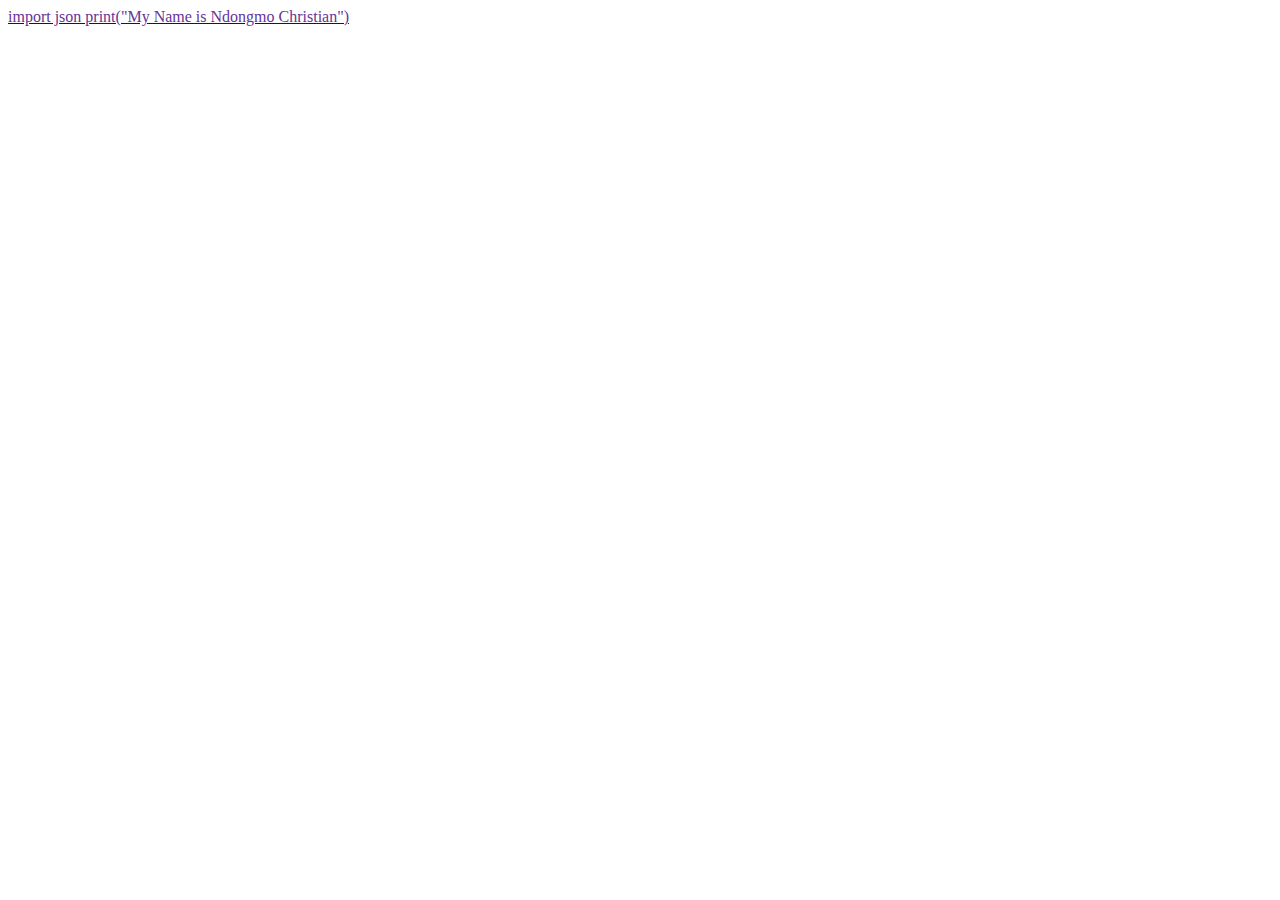
<file: index.html>
<!DOCTYPE html>
 <html lang="en">
 <head>
     <meta charset="UTF-8">
     <meta http-equiv="X-UA-Compatible" content="IE=edge">
     <meta name="viewport" content="width=device-width, initial-scale=1.0">
     <title>Document</title>
     <link rel="stylesheet" href="https://pyscript.net/alpha/pyscript.css" />
     <script defer src="https://pyscript.net/alpha/pyscript.js"></script>
 </head>
 <body>
     <a href="#">
        <py-script style="color: rebeccapurple;">
            import json
            print("My Name is Ndongmo Christian")
        </py-script>
     </a>
 </body>
 </html>
</file>
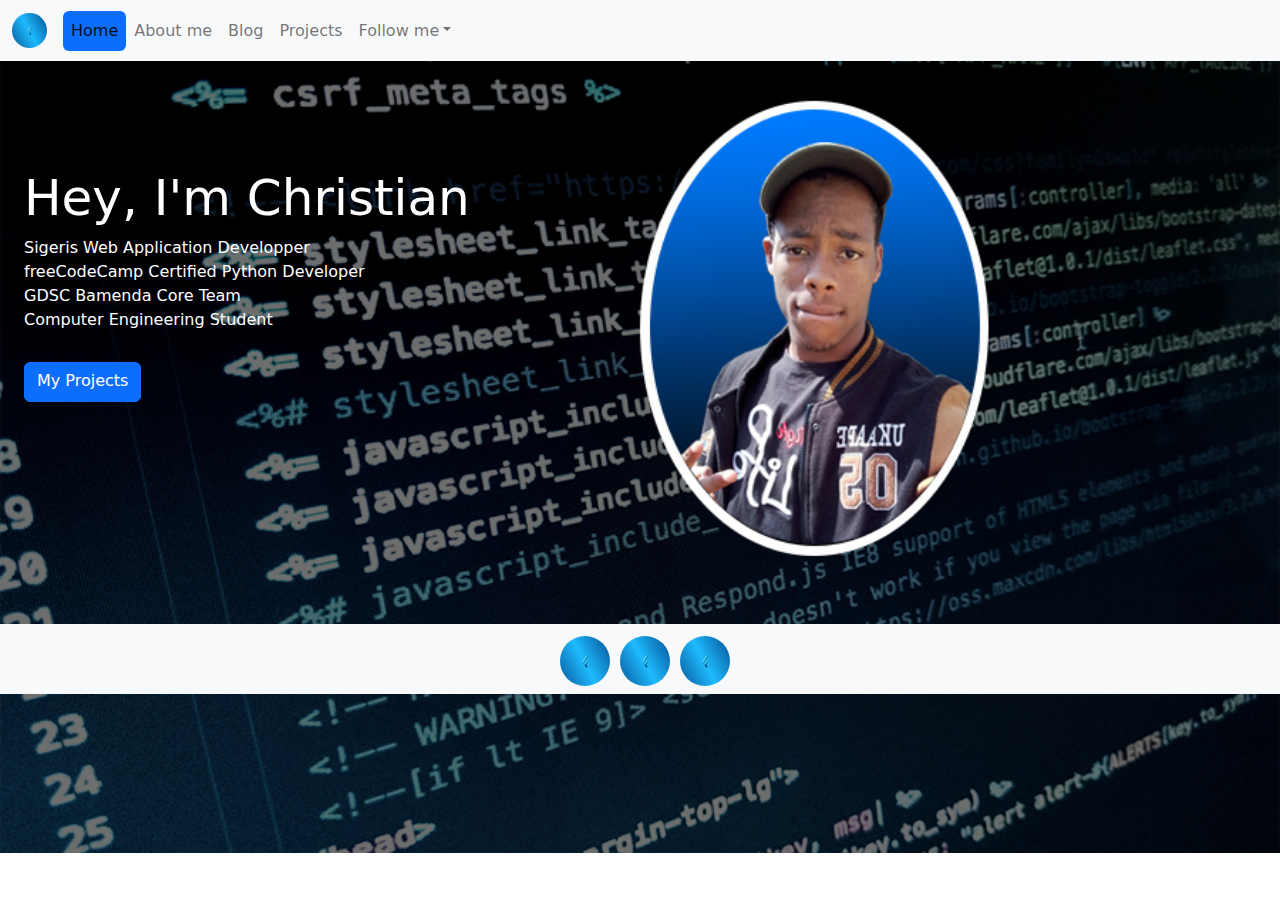
<file: my portfolio/Home.html>
<!DOCTYPE html>
<html lang="en">
<head>
    <meta charset="UTF-8">
    <meta http-equiv="X-UA-Compatible" content="IE=edge">
    <meta name="viewport" content="width=device-width, initial-scale=1.0">
    <title>Portfolio</title>
    <link rel="stylesheet" type="text/css" href="vendor/css/bootstrap.min.css">
    <link rel="stylesheet" type="text/css" href="vendor/fontawesome/css/all.min.css">
    <link rel="stylesheet" type="text/css" href="style.css">
    <script src="vendor/fontawesome/js/bootstrap.bundle.min.js"></script>
    <link href="https://cdn.jsdelivr.net/npm/bootstrap@5.1.3/dist/css/bootstrap.min.css" rel="stylesheet">
    <script src="https://cdn.jsdelivr.net/npm/bootstrap@5.1.3/dist/js/bootstrap.bundle.min.js"></script>



</head>
<body class="">
    
    <nav class="navbar navbar-expand-sm bg-light navbar-light">
        <div class="container-fluid">
            <a class="navbar-brand" href="#"><img src="pic9.jpeg" class="rounded-circle" style="height: 35px; width: 35px;"></a>
            <button class="navbar-toggler" type="button" data-bs-toggle="collapse" data-bs-target="#collapsibleNavbar">
            <span class="navbar-toggler-icon"></span>
            </button>
            <div class="collapse navbar-collapse" id="collapsibleNavbar">
            <ul class="navbar-nav nav nav-pills">
                <li class="nav-item">
                <a class="nav-link active" href="#">Home</a>
                </li>
                <li class="nav-item">
                <a class="nav-link" href="#">About me</a>
                </li>
                <li class="nav-item">
                <a class="nav-link" href="#">Blog</a>
                </li>  
                <li class="nav-item">
                    <a class="nav-link" href="#">Projects</a>
                    </li> 
                <li class="nav-item dropdown">
                <a class="nav-link dropdown-toggle" href="#" role="button" data-bs-toggle="dropdown">Follow me</a>
                <ul class="dropdown-menu">
                    <li><a class="dropdown-item" href="#">Link</a></li>
                    <li><a class="dropdown-item" href="#">Another link</a></li>
                    <li><a class="dropdown-item" href="#">A third link</a></li>
                </ul>
                </li>
            </ul>
            </div>
        </div>
    </nav> 
        <div class="container-fluid text">
            
            <p class="dis container-fluid"><span class="hey">Hey, I'm Christian</span> <br>
              Sigeris Web Application Developper<br>
              freeCodeCamp Certified Python Developer<br>
              GDSC Bamenda Core Team<br>
              Computer Engineering Student<br>
              <button class="btn btn-primary" id="round" type="submit"><p><span class="pro">My Projects</span></p></button>
          </p>
        </div>  
          <footer class="ftr bg-light">
            <div class="">
                <p><img src="pic9.jpeg" class="ftr-img"><img src="pic9.jpeg" class="ftr-img"><img src="pic9.jpeg" class="ftr-img"></p>
            </div>
          </footer>
          
</body>
          
          <!-- Mirrored from www.w3schools.com/bootstrap5/tryit.asp?filename=trybs_navbar_dropdown&stacked=h by HTTrack Website Copier/3.x [XR&CO'2014], Tue, 07 Jun 2022 20:46:17 GMT -->
</html>
</file>
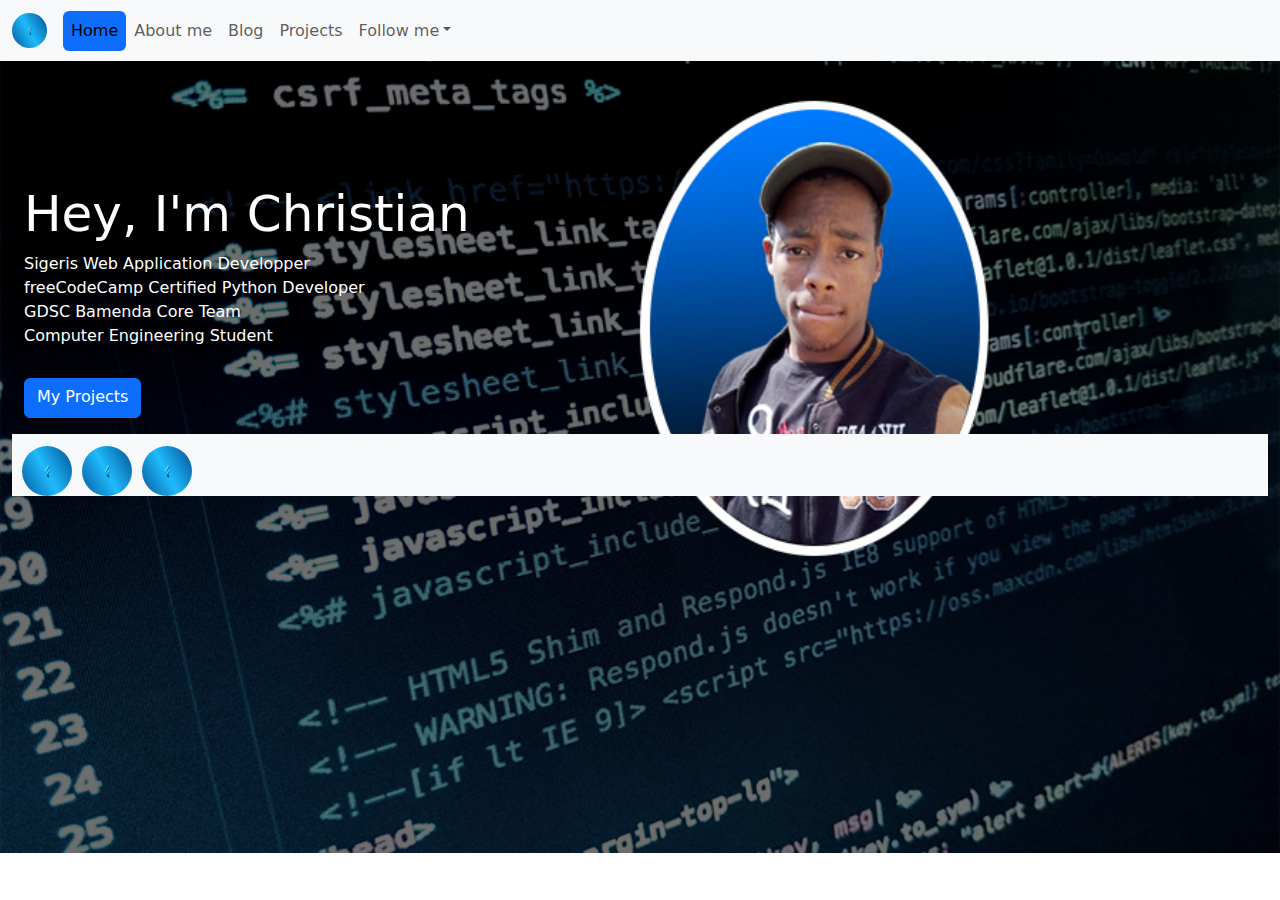
<file: my portfolio/test.html>
<!DOCTYPE html>
<html lang="en">
<head>
  <title>Portfolio</title>
  <meta charset="utf-8">
  <meta name="viewport" content="width=device-width, initial-scale=1">
    <link rel="stylesheet" type="text/css" href="style.css">
    <script src="vendor/fontawesome/js/bootstrap.bundle.min.js"></script>
    <link href="https://cdn.jsdelivr.net/npm/bootstrap@5.1.3/dist/css/bootstrap.min.css" rel="stylesheet">
    <script src="https://cdn.jsdelivr.net/npm/bootstrap@5.1.3/dist/js/bootstrap.bundle.min.js"></script>
</head>
<body>

  <nav class="navbar navbar-expand-sm bg-light navbar-light">
    <div class="container-fluid">
        <a class="navbar-brand" href="#"><img src="pic9.jpeg" class="rounded-circle" style="height: 35px; width: 35px;"></a>
        <button class="navbar-toggler" type="button" data-bs-toggle="collapse" data-bs-target="#collapsibleNavbar">
        <span class="navbar-toggler-icon"></span>
        </button>
        <div class="collapse navbar-collapse" id="collapsibleNavbar">
        <ul class="navbar-nav nav nav-pills">
            <li class="nav-item">
            <a class="nav-link active" href="#">Home</a>
            </li>
            <li class="nav-item">
            <a class="nav-link" href="#">About me</a>
            </li>
            <li class="nav-item">
            <a class="nav-link" href="#">Blog</a>
            </li>  
            <li class="nav-item">
                <a class="nav-link" href="#">Projects</a>
                </li> 
            <li class="nav-item dropdown">
            <a class="nav-link dropdown-toggle" href="#" role="button" data-bs-toggle="dropdown">Follow me</a>
            <ul class="dropdown-menu">
                <li><a class="dropdown-item" href="#">Link</a></li>
                <li><a class="dropdown-item" href="#">Another link</a></li>
                <li><a class="dropdown-item" href="#">A third link</a></li>
            </ul>
            </li>
        </ul>
        </div>
    </div>
</nav> 
<div class="container-fluid mt-3">
  <p class="dis container-fluid"><span class="hey">Hey, I'm Christian</span> <br>
    Sigeris Web Application Developper<br>
    freeCodeCamp Certified Python Developer<br>
    GDSC Bamenda Core Team<br>
    Computer Engineering Student<br>
    <button class="btn btn-primary" id="round" type="submit"><p><span class="pro">My Projects</span></p></button>
</p>

<footer>
  <div class="bg-light">
      <p><img src="pic9.jpeg" class="ftr-img"><img src="pic9.jpeg" class="ftr-img"><img src="pic9.jpeg" class="ftr-img"></p>
  </div>
</footer>
</body>

<!-- Mirrored from www.w3schools.com/bootstrap5/tryit.asp?filename=trybs_navbar_dropdown&stacked=h by HTTrack Website Copier/3.x [XR&CO'2014], Tue, 07 Jun 2022 20:46:17 GMT -->
</html>
</file>
<file: my portfolio/style.css>
.ftr-img{
    height: 50px;
    width: 50px;
    border-radius: 50px;
    margin-left: 10px;
    margin-top: 5px;
}
.text{
    height: 563px;
    
}

.ftr{
    height: 70px;
    text-align: center;
    margin-bottom: 0px;
}

.ftr-img{
    margin-top: 12px;
    position: relative;
}

.hey{
    font-size: 50px;
}

.btn{
    height: 40px;
    margin-top: 30px;
}

.dis{
    padding-left: 100px;
    padding-top: 100px;
    color: white;
    
}
body{
    background-image: url(bckg.jpg);
    background-repeat: no-repeat;
    background-size: cover;
    
}
</file>
